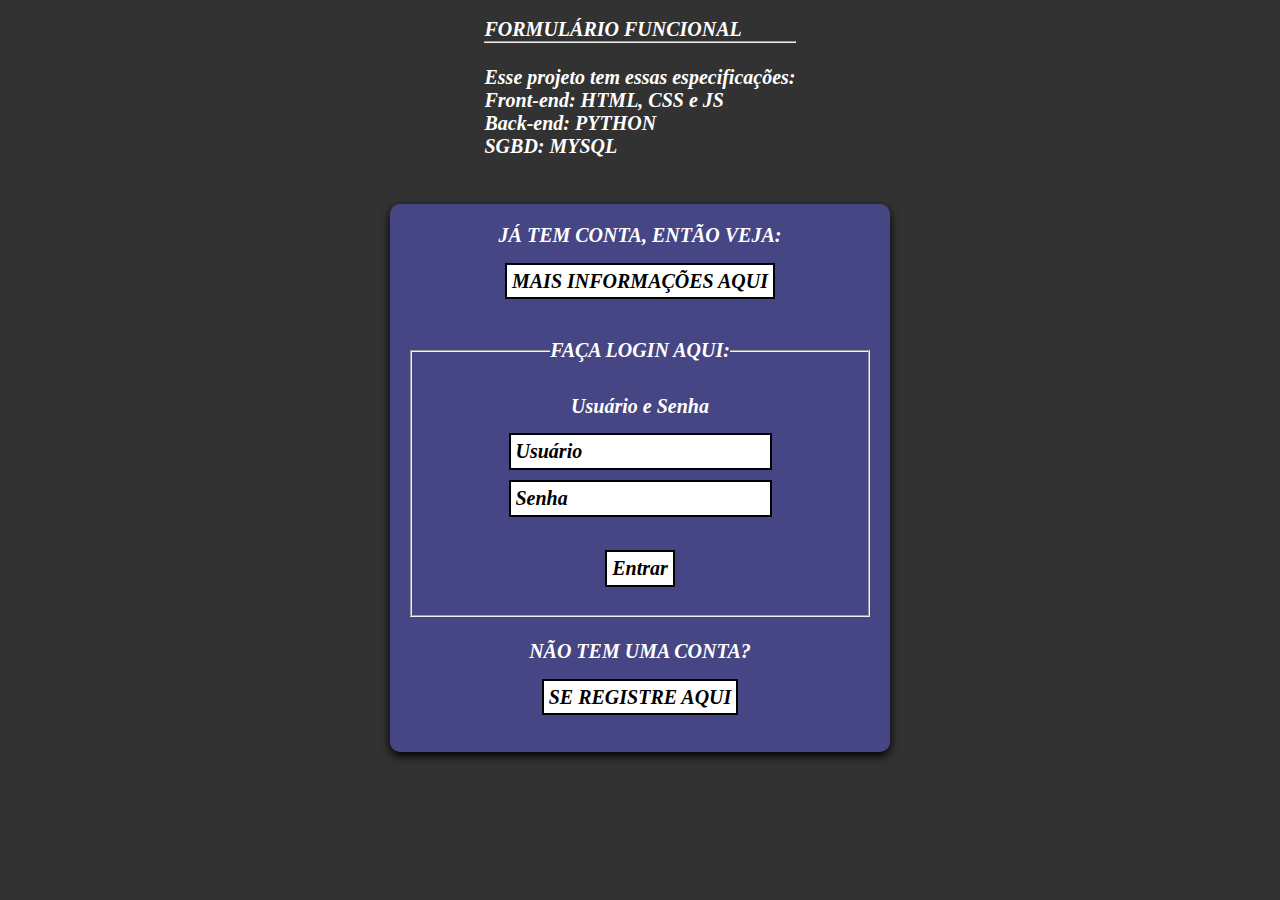
<file: index.html>
<!DOCTYPE html>
<html lang="pt-br">

<head>
    <meta charset="UTF-8">
    <meta name="viewport" content="width=device-width, initial-scale=1.0">
    <link rel="stylesheet" href="style.css">
    <title>Formuário Funcional</title>
</head>

<body class="home">
    <div class="titles">
        <h1>FORMULÁRIO FUNCIONAL</h1>
        <hr style="color: rgb(255, 255, 255)">
        <br>
        <h3>Esse projeto tem essas especificações:</h3>
        <h3>Front-end: HTML, CSS e JS</h3>
        <h3>Back-end: PYTHON</h3>
        <h3>SGBD: MYSQL</h3>
    </div><br><br>
    <form id="loginForm">
        <div id="errorMessage" class="error-message"></div>

        <p style="color: rgb(255,255,255);">
            JÁ TEM CONTA, ENTÃO VEJA: <br><br>
            <a class="links" href="profile.html">MAIS INFORMAÇÕES AQUI</a>
        </p>
        <br><br>
        <fieldset>
            <legend>FAÇA LOGIN AQUI:</legend><br>
            <h2 class="titles">Usuário e Senha</h2>
            <input type="text" id="UserName" placeholder="Usuário" required><br>
            <input type="password" id="PasswordUser" placeholder="Senha" required><br>
            <br>
            <button class="links" type="submit">Entrar</button>
            <br><br>
        </fieldset>

        <br>
        <p style="color: rgb(255,255,255);">NÃO TEM UMA CONTA?<br><br>
            <a class="links" href="register.html">SE REGISTRE AQUI</a>
        </p>
        <br>
    </form>

    <script src="app.js"></script> <!--Carrega o JS externo-->
</body>

</html>
<!--
                                   __
                                  / /
                                 /_/
  ______      ___          ________
 /  __  \     |  \        /   ___  \
 | /  \ |     |  |        |  /   \  |
 | |  | |     |  |        |  \___/  |
 | \__/ |     |  |____    |   ___   |
 \______/     \______/    |__|   |__|
   _____________       ___   ___       ________      __________        ______
 /   __    __   \     |  |  |  |     /   __   \     |   ____   \      /  __  \
 |  /  \  /  \  |     |  |  |  |     |  /  \  |     |  |    \   \     | /  \ |
 |  |  |  |  |  |     |  |  |  |     |  |  |  |     |  |     |  |     | |  | |
 |  |  |  |  |  |     |  \__/  |     |  |  |  |     |  |_____/  /     | \__/ |
 |__|  |__|  |__|     \________/     |__|  |__|     |__________/      \______/
 -->
</file>
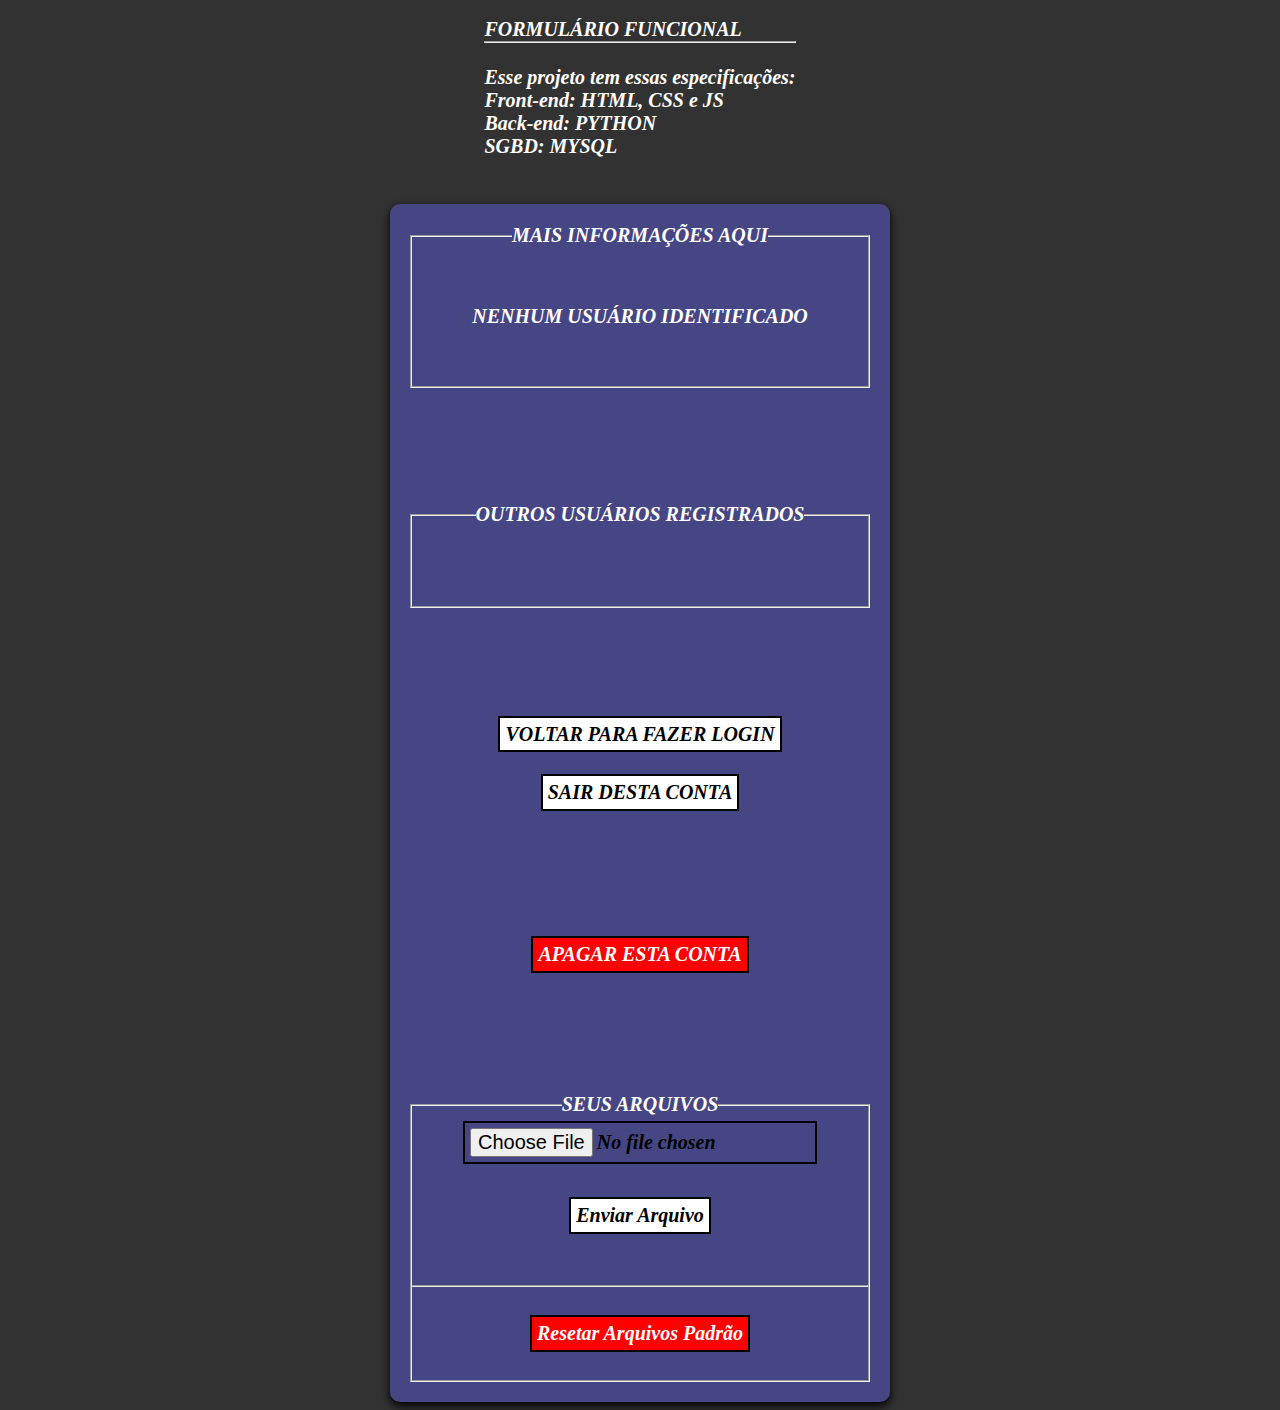
<file: profile.html>
<!DOCTYPE html>
<html lang="pt-br">

<head>
    <meta charset="UTF-8">
    <meta name="viewport" content="width=device-width, initial-scale=1.0">
    <link rel="stylesheet" href="style.css">
    <title>Perfil do Usuário</title>
</head>

<body class="home">
    <div class="titles">
        <h1>FORMULÁRIO FUNCIONAL</h1>
        <hr style="color: rgb(255, 255, 255)">
        <br>
        <h3>Esse projeto tem essas especificações:</h3>
        <h3>Front-end: HTML, CSS e JS</h3>
        <h3>Back-end: PYTHON</h3>
        <h3>SGBD: MYSQL</h3>
    </div><br><br>

    <form>

        <!-- mostra as suas informações -->
        <fieldset>
            <legend>MAIS INFORMAÇÕES AQUI</legend><br>
            <div id="userData" class="profile-data"></div>
        </fieldset><br><br>
        <br><br><br>

        <!-- mostra os outros usuarios -->
        <fieldset>
            <legend>OUTROS USUÁRIOS REGISTRADOS</legend>
            <div id="listaUsuarios" class="profile-data"></div>
            <ul id="listaNomes" style="color:white; padding: 20px; margin:10px"></ul>
            </div>
        </fieldset><br><br>
        <br><br><br>


        <!-- volta pro login -->
        <p style="color: rgb(255,255,255); text-align: center;">
            <a class="links" href="index.html">VOLTAR PARA FAZER LOGIN</a>
        </p> <br>

        <!-- sai da conta -->
        <p style="color: rgb(255,255,255); text-align: center;">
            <button id="logoutBtn" class="links">SAIR DESTA CONTA</button>
        </p><br><br>
        <br><br><br>

        <!-- apagar a conta -->
        <p style="color: rgb(255,255,255); text-align: center;">
            <button id="deleteAccountBtn" class="links LinksDelete">
                APAGAR ESTA CONTA</button>
        </p><br><br>
        <br><br><br>

        <fieldset>
            <!-- upload de arquivos -->
            <legend>SEUS ARQUIVOS</legend>
            <input type="file" id="fileInput"> <!--escolher arquivo-->
            <br><br>
            <button type="button" class="links" onclick="uploadArquivo()">Enviar Arquivo</button>
            <!--função JS que manda pro back-->
            <ul id="listaArquivos"></ul> <!--onde aparecem os arquivos já upados-->
            <br><br>
            <hr>
            <br>
            <button type="button" class="links LinksDelete" onclick="resetarArquivos()">Resetar Arquivos Padrão</button>
            <!--reseta tudo pros arquivos padrão-->
            <br><br>
        </fieldset>

    </form>

    <script>
        const userData = JSON.parse(localStorage.getItem("UserData")); // pega do localStorage os dados do user salvos como JSON
        const container = document.getElementById("userData"); // seleciona o lugar onde vai mostrar os dados

        if (userData) {
            // formatação dos dados
            // transforma a data bruta em formato brasileiro, dd/mm/aaaa
            const formatDate = (dateString) => {
                const options = { day: '2-digit', month: '2-digit', year: 'numeric' };
                return new Date(dateString).toLocaleDateString('pt-BR', options);
            };

            // formata telefone no padrão brasileiro usando regex, (10) 01234-5678
            const formatPhone = (phone) => {
                return phone.replace(/(\d{2})(\d{5})(\d{4})/, '($1) $2-$3');
            };

            // injeta os dados do usuário no HTML e se não tiver algo salvo, mostra a mensagem de erro
            let html = `
                <div class="profile-field">
                    <label>Nome de usuário:</label>
                    <div class="profile-value">${userData.UserName}</div>
                </div>
                
                <div class="profile-field">
                    <label>Nome completo:</label>
                    <div class="profile-value">${userData.FirstName} ${userData.Surname}</div>
                </div>
                
                <div class="profile-field">
                    <label>E-mail:</label>
                    <div class="profile-value">${userData.Email}</div>
                </div>
                
                <div class="profile-field">
                    <label>Telefone:</label>
                    <div class="profile-value">${formatPhone(userData.Telephone)}</div>
                </div>
                
                <div class="profile-field">
                    <label>Data de nascimento:</label>
                    <div class="profile-value">${formatDate(userData.DateOfBirth)}</div>
                </div>
                
                <div class="profile-field">
                    <label>Gênero:</label>
                    <div class="profile-value">${userData.Gender}</div>
                </div>
                
                <div class="profile-field">
                    <label>Comentário:</label>
                    <div class="profile-value comment-value">${userData.CommentRecord}</div>
                </div>
            `;

            container.innerHTML = html;


            // busca e mostra todos os cadastrados, lista de usuários via API
            // faz uma requisição pro back (flask) pra pegar todos os nomes e mete cada um como <li>, que ta dentro da <ul>
            fetch("http://localhost:5000/listar_usuarios")
                .then(response => response.json())
                .then(data => {
                    const ul = document.getElementById("listaNomes");
                    if (data.status === "ok") {
                        data.usuarios.forEach(nome => {
                            const li = document.createElement("li");
                            li.textContent = nome;
                            ul.appendChild(li);
                        });
                    } else { // mensagem de erro
                        ul.innerHTML = "<li>Erro ao carregar usuários</li>";
                    }
                })
                .catch(error => { // mensagem de erro
                    document.getElementById("listaNomes").innerHTML = "<li>Falha na requisição</li>";
                    console.error("Erro ao buscar usuários:", error);
                });


        } else { // mensagem de nenhum usuário
            container.innerHTML = `
                <div style="color: white; text-align: center; padding: 20px;">
                    <p>NENHUM USUÁRIO IDENTIFICADO<br><br></p>
                </div>
            `;
        }


        // apaga os dados locais (apaga user do localStorage)
        document.getElementById("logoutBtn").addEventListener("click", function (e) {
            e.preventDefault(); // impede envio de form
            localStorage.removeItem("UserData"); // apaga user
            window.location.href = "index.html"; // redireciona pro login
        });

        // quando clica, manda um POST pra /deletar_conta, confirmando antes, e se der certo, exclui dados locais e manda pro login
        document.getElementById("deleteAccountBtn").addEventListener("click", async function (e) {
            e.preventDefault();

            if (!confirm("Tem certeza que quer apagar essa conta? Isso é IRREVERSÍVEL!")) return; // mensagem de aviso

            const response = await fetch("http://localhost:5000/deletar_conta", { // espera da requisição
                method: "POST",
                headers: { "Content-Type": "application/json" },
                body: JSON.stringify({ UserName: userData.UserName })
            });

            const resultado = await response.json(); // espera da requisição

            if (response.ok && resultado.status === "ok") {
                alert("Conta deletada. Adeus, guerreiro(a)!"); // mensagem de despedida
                localStorage.removeItem("UserData"); // apaga user
                window.location.href = "index.html"; // redireciona pro login
            } else { // mensagem de erro
                alert("Erro ao deletar conta: " + (resultado.mensagem || "Desconhecido"));
            }
        });


        // pega arquivo e cria FormData e depois manda pro back com fetch, se tiver sucesso, ele chama listarArquivos() pra atualizar a lista
        function uploadArquivo() {
            const file = document.getElementById("fileInput").files[0];
            if (!file) return alert("Selecione um arquivo primeiro!"); // mensagem de aviso

            const formData = new FormData();
            formData.append("arquivo", file);
            formData.append("UserName", userData.UserName);

            fetch("http://localhost:5000/upload", {
                method: "POST",
                body: formData
            })
                .then(res => res.json())
                .then(data => {
                    alert(data.mensagem);
                    listarArquivos();
                })
                .catch(err => alert("Erro no upload: " + err.message)); // mensagem de erro
        }


        // puxa do flask os arquivos do user e cria <li> com link e botão de lixeira
        function listarArquivos() {
            fetch(`http://localhost:5000/listar_arquivos/${userData.UserName}`)
                .then(res => res.json())
                .then(data => {
                    const lista = document.getElementById("listaArquivos");
                    lista.innerHTML = "";
                    data.arquivos.forEach(arq => {
                        const li = document.createElement("li");
                        li.innerHTML = `
    <a href="http://localhost:5000/download/${arq}" target="_blank">${arq}</a>
    <button onclick="event.preventDefault(); deletarArquivo('${arq}')"
            style="margin-left: 10px;">🗑️</button>
`;
                        lista.appendChild(li);
                    });
                });
        }


        // confirma antes, assim depois, manda pro endpoint /deletar_arquivo
        function deletarArquivo(nomeArquivo) {
            if (!confirm(`Deseja mesmo apagar o arquivo "${nomeArquivo}"?`)) return; // mensagem de aviso

            fetch("http://localhost:5000/deletar_arquivo", {
                method: "POST",
                headers: {
                    "Content-Type": "application/json"
                },
                body: JSON.stringify({ filename: nomeArquivo })
            })
                .then(res => res.json())
                .then(data => {
                    alert(data.mensagem);
                    listarArquivos();
                })
                .catch(err => alert("Erro ao deletar: " + err.message)); // mensagem de erro
        }
        window.onload = listarArquivos;


        // confirma antes, assim depois, manda pro /resetar_arquivos
        function resetarArquivos() {
            if (!confirm("Tem certeza que quer resetar seus arquivos? Isso vai apagar os atuais!")) return; // mensagem de aviso

            fetch("http://localhost:5000/resetar_arquivos", {
                method: "POST",
                headers: { "Content-Type": "application/json" },
                body: JSON.stringify({ UserName: userData.UserName })
            })
                .then(res => res.json())
                .then(data => {
                    alert(data.mensagem);
                    listarArquivos();
                })
                .catch(err => alert("Erro ao resetar arquivos: " + err.message)); // mensagem de erro
        }


    </script>
</body>

</html>
</file>
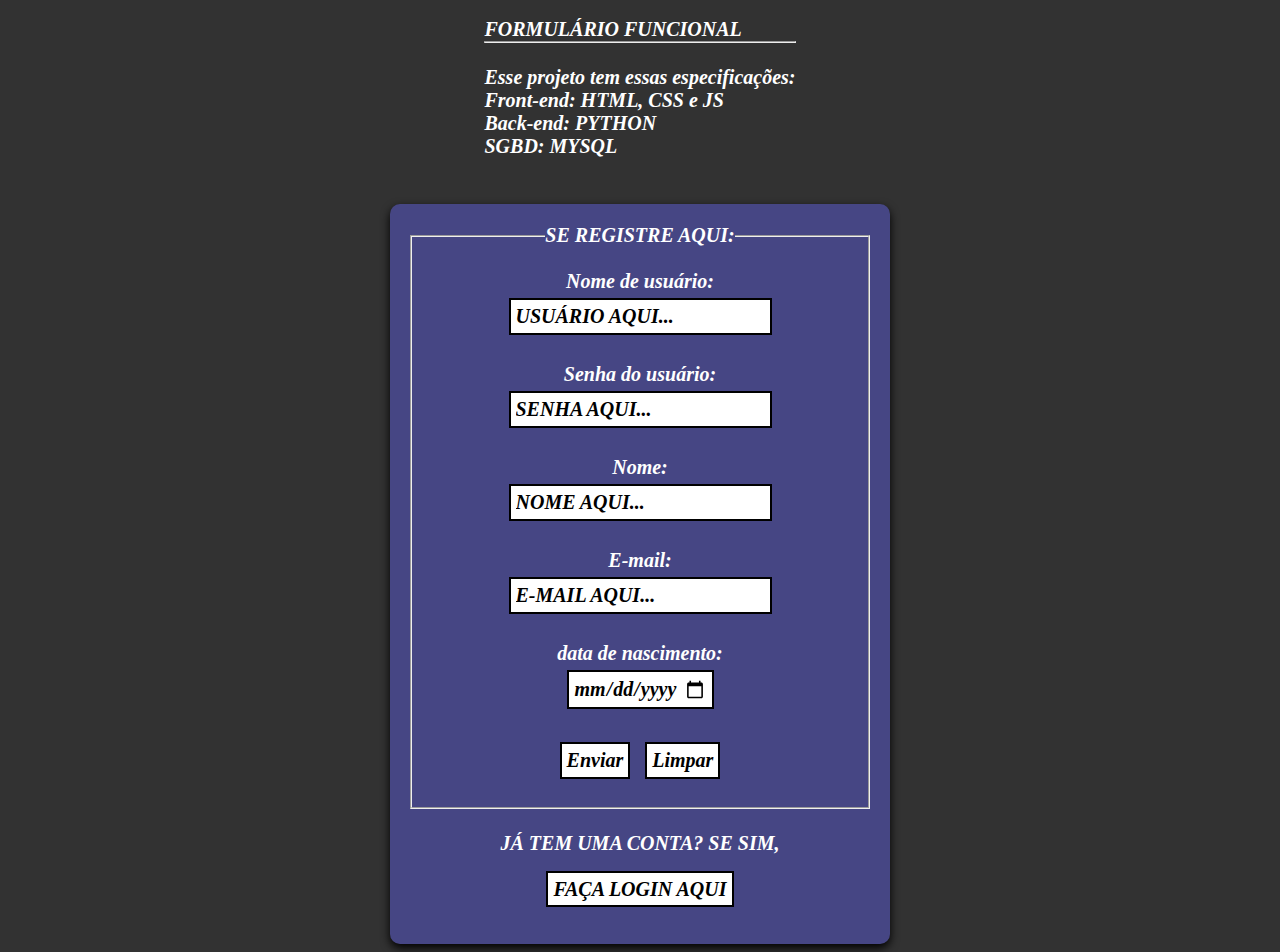
<file: register.html>
<!DOCTYPE html>
<html lang="pt-br">

<head>
    <meta charset="UTF-8">
    <meta name="viewport" content="width=device-width, initial-scale=1.0">
    <link rel="stylesheet" href="style.css">
    <title>Formuário Funcional</title>
</head>

<body class="home">
    <div class="titles">
        <h1>FORMULÁRIO FUNCIONAL</h1>
        <hr style="color: rgb(255, 255, 255)">
        <br>
        <h3>Esse projeto tem essas especificações:</h3>
        <h3>Front-end: HTML, CSS e JS</h3>
        <h3>Back-end: PYTHON</h3>
        <h3>SGBD: MYSQL</h3>
    </div><br><br>

    <!--"action='#'" é ignorado, porque o JS toma o controle-->
    <form method="post" autocomplete="on">
        <div id="errorMessage" class="error-message"></div>
        <fieldset>
            <legend>SE REGISTRE AQUI:</legend><br>
            <!-- label - rótulo do campo, e o "for=..." conecta com o id do input-->
            <label for="UserName">Nome de usuário:</label><br>
            <input type="text" id="UserName" name="UserName" required placeholder="USUÁRIO AQUI..."
                maxlength="50"><br><br>

            <label for="PasswordUser">Senha do usuário:</label><br>
            <input type="password" id="PasswordUser" name="PasswordUser" required placeholder="SENHA AQUI..."
                maxlength="50"><br><br>

            <label for="FirstName">Nome:</label><br>
            <input type="text" id="FirstName" name="FirstName" required placeholder="NOME AQUI..."
                maxlength="50"><br><br>

            <label for="Email">E-mail:</label><br>
            <input type="email" id="Email" name="Email" placeholder="E-MAIL AQUI..." required maxlength="50"><br><br>

            <label for="DateOfBirth">data de nascimento:</label><br>
            <input type="date" id="DateOfBirth" name="DateOfBirth" min="1900-01-01" max="2024-12-31" required><br><br>

            <input class="links" type="submit" value="Enviar">
            <input class="links" type="reset" value="Limpar">

            <br><br>
        </fieldset>

        <br>
        <p style="color: rgb(255,255,255);">JÁ TEM UMA CONTA? SE SIM,<br><br>
            <a class="links" href="index.html">FAÇA LOGIN AQUI</a>
        </p>
        <br>
    </form>

    <script src="app.js"></script> <!--Carrega o JS externo-->
</body>

</html>
</file>
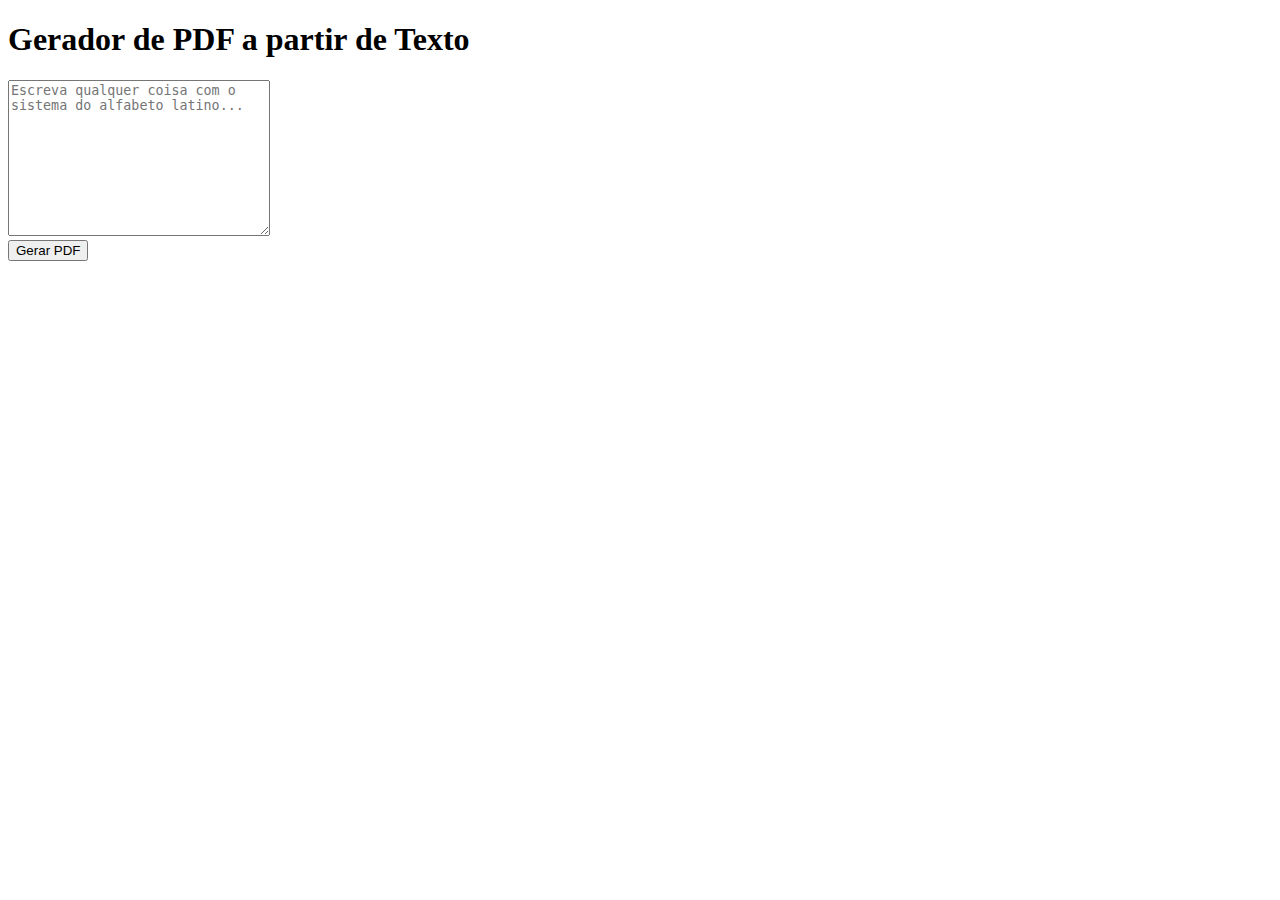
<file: Não pensei num bom nome ainda _(/GerarPDF.html>
<!DOCTYPE html>
<html lang="pt-BR">

<head>
    <meta charset="UTF-8">
    <title>Textarea para PDF</title>

    <!--importa a biblioteca jsPDF, ao qual gera pdf pelo front-->
    <script src="jsPDF.js"></script>
</head>

<body>
    <h1>Gerador de PDF a partir de Texto</h1>
    <!--
rows - número de linhas visíveis
cols - especifica a largura em termos de colunas
placeholder - texto para exemplificar
-->
    <textarea id="meuTexto" rows="10" cols="30"
        placeholder="Escreva qualquer coisa com o sistema do alfabeto latino..."></textarea>
    <br>

    <!--chama a função gerarPDF() no JS com um botão-->
    <button onclick="gerarPDF()">Gerar PDF</button>
<script>
    // cria a função gerarPDF
function gerarPDF()
{
    const { jsPDF } = window.jspdf; // pega só a classe jsPDF do objeto global

    let texto = document.getElementById("meuTexto").value; // guarda numa variável, o que o usuário digitou na área de texto

    // caso o texto (variável) estiver vazio (ou só espaços), envia um alert e cancela a função
    if (!texto.trim()) { // trim() no JS remove espaços em branco do início e fim de uma string
        alert("Escreve algo antes, né? seu bobão");
        return;
    }

    const doc = new jsPDF(); //cria um novo pdf na memória
    const margemEsq = 10; // margem esquerda em milímetros
    const margemTopo = 10; // margem superior  em milímetros
    const alturaLinha = 8; // espaçamento entre linhas
    const alturaPagina = doc.internal.pageSize.height; // obtém altura da página atual em mm
    const larguraPagina = doc.internal.pageSize.width; // obtém largura da página atual em mm

    // método para quebrar o texto em várias linhas para cabir na página
    const linhas = doc.splitTextToSize(texto, larguraPagina - margemEsq * 2); // descontando as margens

    let y = margemTopo; // posição vertical (y) onde o texto começa

    linhas.forEach(linha => { // loop para ir em cada linha e já quebrado para inserir no pdf
        if (y + alturaLinha > alturaPagina - margemTopo) { // vendo se a próxima linha vai ultrapassar o limite da página (alturaPagina - margemTopo)
            doc.addPage(); // cria uma nova página pdf
            y = margemTopo;} // Volta y para o topo da nova página

        doc.text(linha, margemEsq, y); // escreve a linha no pdf na posição
        y += alturaLinha; }); // descer a escrita para a próxima linha

    doc.save("arquivo.pdf"); // gera um arquivo / manda baixar com o nome "arquivo.pdf"
}
</script>

</body>

</html>
</file>
<file: style.css>
/* ESTILIZAÇÃO GERAL
*/
.home * {
    margin: 0;
    padding: 0;
    box-sizing: border-box;
    font-weight: bold;
    font-family: 'Times New Roman', Times, serif, arial, helvetica, sans-serif;
    font-style: italic;
    font-size: 20px;
}

/* ESTILIZAÇÃO PARA O CORPO DO HTML
*/
body.home {
    background: rgb(50, 50, 50);
    display: flex;
    flex-direction: column;
    justify-content: space-evenly;
    align-items: center;
    align-content: center;
}

/* ESTILIZAÇÃO PARA O FORMULÁRIO
*/
.home form {
    text-align: center;
    background: rgba(100, 100, 255, 0.4);
    padding: 20px;
    border-radius: 10px;
    box-shadow: 0 4px 10px rgb(0, 0, 0);
    max-width: 500px;
    width: 100%;
}

/* ESTILIZAÇÃO PARA OS TÍTULOS
*/
.home .titles {
    margin: 10px;
    color: rgb(255, 255, 255);
}

/* ESTILIZAÇÃO PARA O RÓTULO E LEGENDA DO FORMULÁRIO
*/
.home label,
.home legend {
    color: rgb(255, 255, 255);
    font-size: 20px;
}

/* ESTILIZAÇÃO PARA AS MENSAGENS DE AUXÍLIO (PLACEHOLDER) NOS CAMPOS DE ENTRADA
*/
.home ::placeholder {
    color: rgb(0, 0, 0);
}

/* ESTILIZAÇÃO PARA OS CAMPOS DE ENTRADA / BOTÃO
*/
.home input,
.home textarea,
.home select {
    padding: 5px;
    margin: 5px;
    border: solid rgb(0, 0, 0) 2px;
    box-sizing: border-box;
    resize: none;
}

/* ESTILIZAÇÃO PARA OS LINKS
*/
.home .links {
    padding: 5px;
    margin: 5px;
    border: solid rgb(0, 0, 0) 2px;
    background-color: rgb(255, 255, 255);
    box-sizing: border-box;
    resize: none;
    color: rgb(0, 0, 0);
    text-decoration: none;
}

.home .links:hover {
    background-color: rgb(50, 255, 50);
    color: rgb(0, 0, 0);
}

.home .LinksDelete {
    background-color: rgb(255, 0, 0);
    color: rgb(255, 255, 255);
}

.home .LinksDelete:hover {
    border: solid rgb(255, 255, 255) 2px;
    background-color: rgb(0, 0, 0);
    color: rgb(255, 0, 0);
}

/* ESTILIZAÇÃO PARA OS CAMPOS DE ENTRADA, MAS QUANDO FOREM SELECIONADOS
*/
.home input:focus,
.home textarea:focus,
.home select:focus {
    background-color: rgb(90, 180, 230);
    border: solid rgb(255, 0, 0) 4px;
    box-sizing: border-box;
}

/* ESTILIZAÇÃO PARA OS DADOS DO USUÁRIO
*/
.home .profile-data,
.home .profile-field {
    color: rgb(0, 0, 0);
    padding: 5px;
    margin: 10px;
}

/* ESTILIZAÇÃO DAS DESCRIÇÕES DOS CAMPOS
*/
.home .profile-field label {
    display: block;
    color: rgb(255, 255, 255);
    font-size: 20px;
}

/* ESTILIZAÇÃO PARA OS VALORES MOSTRADOS
*/
.home .profile-value {
    background: rgba(200, 200, 200);
    padding: 5px;
    border-radius: 10px;
    border: solid rgb(0, 0, 0) 2px;
    word-break: break-word;
}

/* ESTILIZAÇÃO PARA O CAMPO DE COMENTÁRIO
*/
.home .comment-value {
    white-space: pre-wrap;
    min-height: 50px;
}

/* ESTILOS PARA MENSAGENS DE ERRO */
.error-message {
    color: rgb(255, 50, 50);
    background-color: rgba(255, 255, 255, 0.8);
    padding: 10px;
    border-radius: 5px;
    margin: 10px 0;
    border: 1px solid red;
    display: none;
}

/* Mostra a mensagem de erro quando houver */
.show-error {
    display: block;
}
</file>
